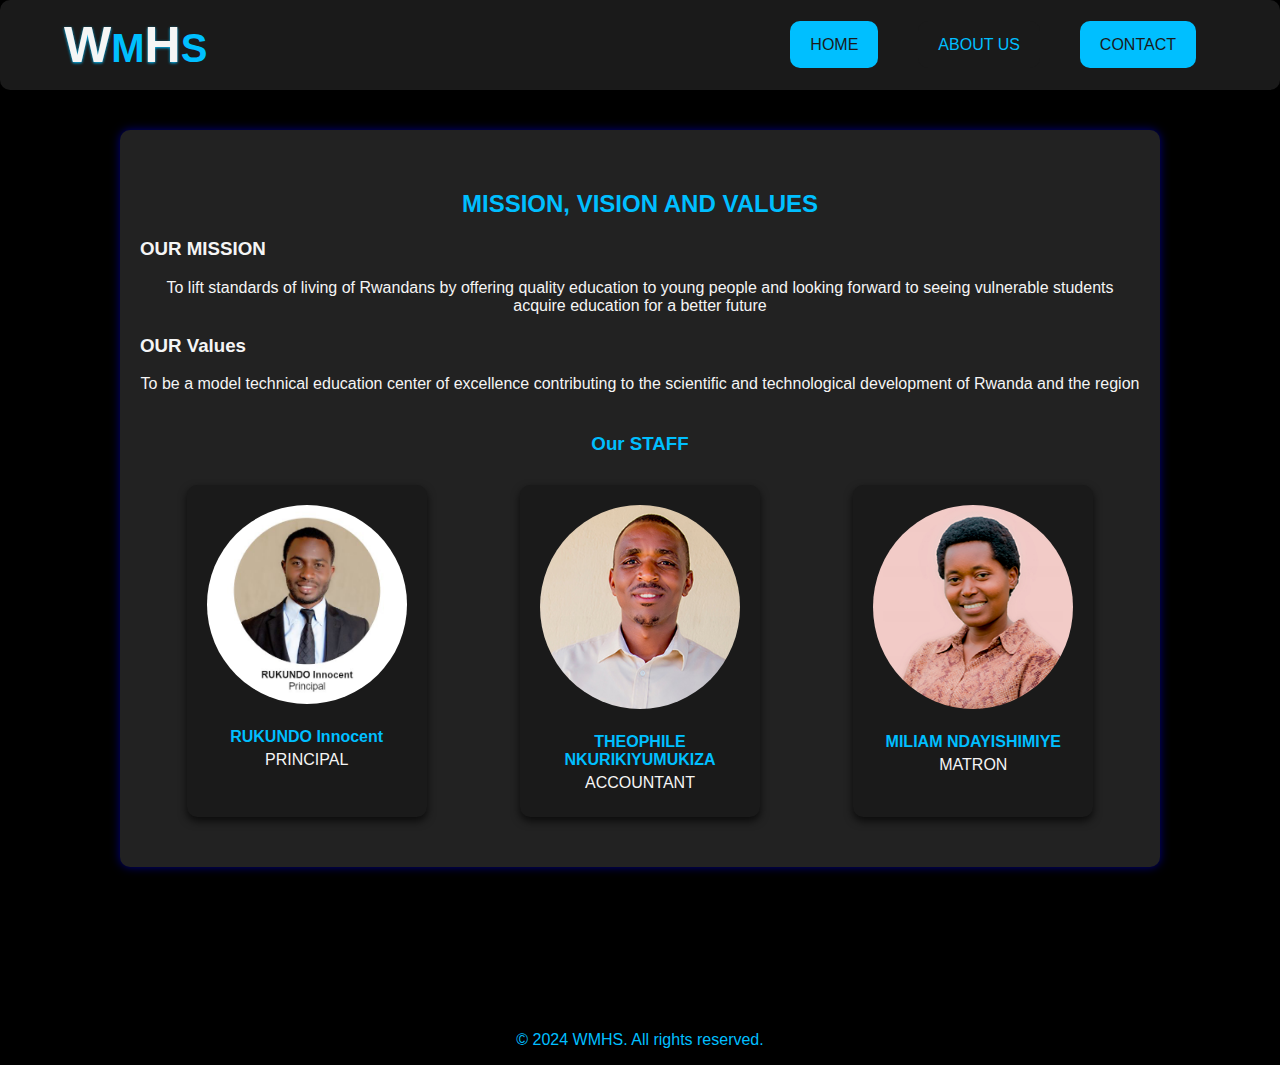
<file: About.html>
<!DOCTYPE html>
<html lang="en">
<head>
    <meta charset="UTF-8">
    <meta http-equiv="X-UA-Compatible" content="IE=edge">
    <meta name="viewport" content="width=device-width, initial-scale=1.0">
    <title>About Us | WMHS</title>
    <link rel="stylesheet" href="About.css">
</head>
<body>
    <header class="headers">
        <div class="log">
            <h1><b>W</b>M<b>H</b>S</h1>
        </div>
        
        <nav>
            <ul>
                <li><a href="./index.html" class="home">HOME</a></li>
                <li><a href="#about" class="about">ABOUT US</a></li>
                <li><a href="./contact.html">CONTACT</a></li>
            </ul>
        </nav>
    </header>

    <section class="about-section" id="about">
        <div class="container">
            <h2>MISSION, VISION AND VALUES</h2>
            <h3>OUR MISSION</h3>
            <p>To lift standards of living of Rwandans by offering quality education to young people and looking forward to seeing vulnerable students acquire education for a better future</p>
            <h3>OUR Values</h3>
            <p>To be a model technical education center of excellence contributing to the scientific and technological development of Rwanda and the region</p>
            <div class="team">
                <h3>Our STAFF</h3>
                <div class="team-members">
                    <div class="member">
                        <img src="Principal.jpeg"  class="member-img">
                        <h4>RUKUNDO Innocent</h4>
                        <p>PRINCIPAL</p>
                    </div>
                    <div class="member">
                        <img src="Accountant.jpg"  class="member-img">
                        <h4> THEOPHILE NKURIKIYUMUKIZA</h4>
                        <p>ACCOUNTANT</p>
                    </div>
                    <div class="member">
                        <img src="Matron.jpg"  class="member-img">
                        <h4>MILIAM NDAYISHIMIYE</h4>
                        <p>MATRON</p>
                    </div>
                </div>
            </div>
        </div>
    </section>
<br>
<br>
<br>
<br>
<br>
<br>
    <footer class="footer">
        <p>&copy; 2024 WMHS. All rights reserved.</p>
    </footer>
</body>
</html>
</file>
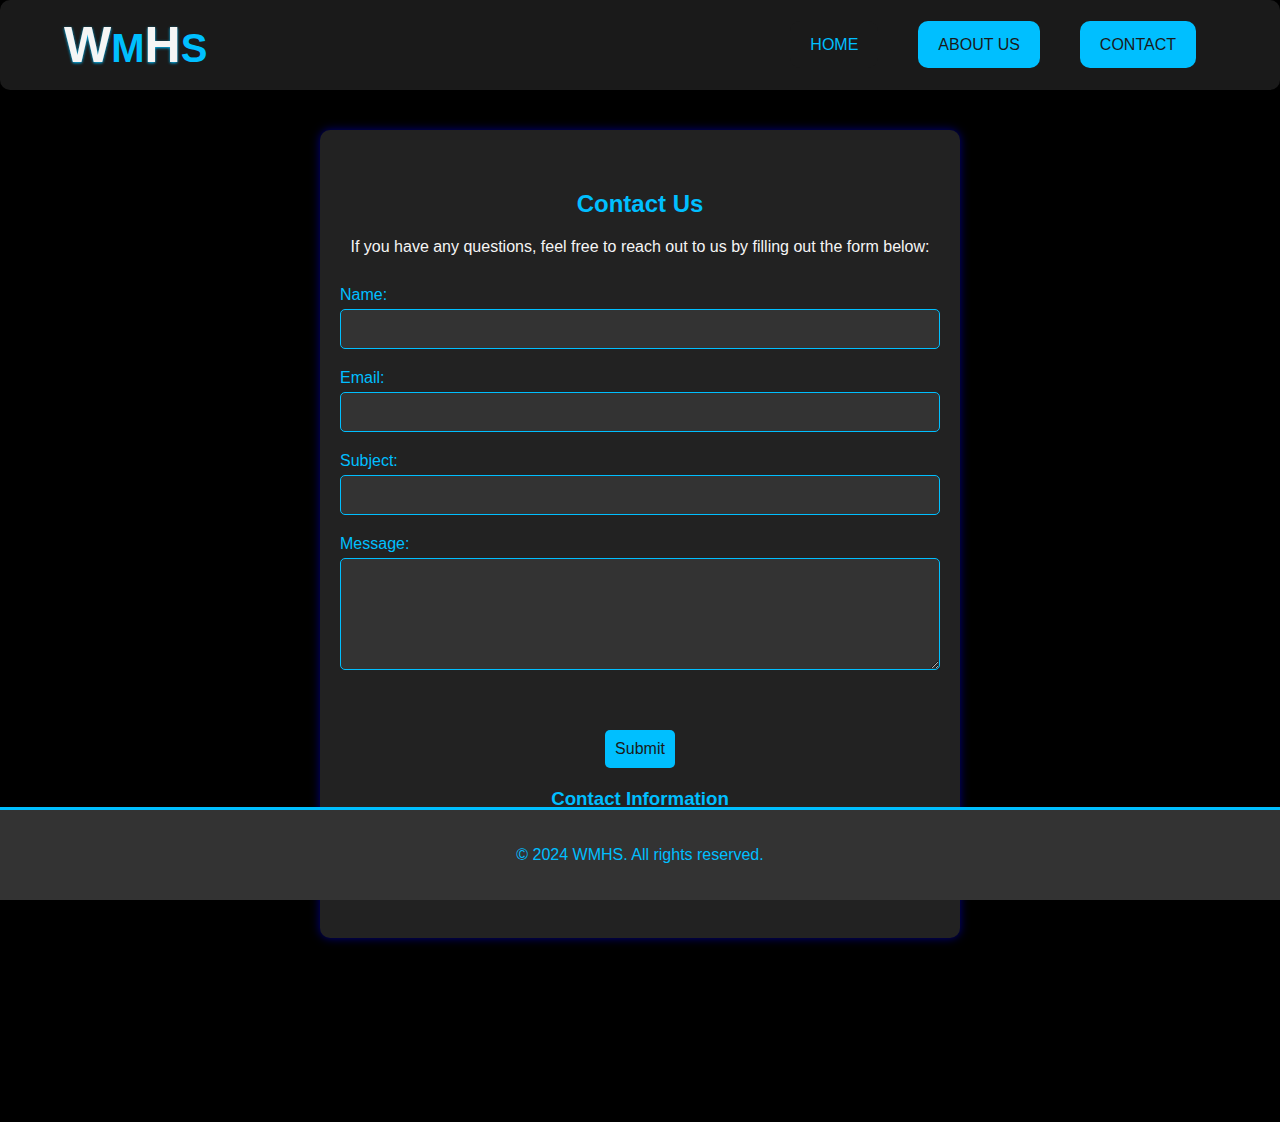
<file: Contact.html>
<!DOCTYPE html>
<html>
<head>
    <meta charset='utf-8'>
    <meta http-equiv='X-UA-Compatible' content='IE=edge'>
    <title>Contact | WMHS</title>
    <meta name='viewport' content='width=device-width, initial-scale=1'>
    <link rel="stylesheet" href="contact.css">
</head>
<body>
    <header class="headers">
        <div class="log">
            <h1><b>W</b>M<b>H</b>S</h1>
        </div>
        
        <nav>
            <ul>
                <li><a href="./index.html" class="home">HOME</a></li>
                <li><a href="About.html">ABOUT US</a></li>
                <li><a href="Contact.html">CONTACT</a></li>
            </ul>
        </nav>
    </header>
    
    <main>
        <section id="contact" class="contact-section">
            <h2>Contact Us</h2>
            <p>If you have any questions, feel free to reach out to us by filling out the form below:</p>
            
            <form action="contact_form_handler.php" method="post" class="contact-form">
                <label for="name">Name:</label>
                <input type="text" id="name" name="name" required>
                
                <label for="email">Email:</label>
                <input type="email" id="email" name="email" required>
                
                <label for="subject">Subject:</label>
                <input type="text" id="subject" name="subject" required>
                
                <label for="message">Message:</label>
                <textarea id="message" name="message" rows="6" required></textarea>
                
                <button type="submit">Submit</button>
            </form>
            
            <div class="contact-info">
                <h3>Contact Information</h3>
                <p><strong>Address:</strong> Kinyinya,Gasabo,Rwanda</p>
                <p><strong>Phone:</strong> +250 785 623 245 / 788 411 064</p>
                <p><strong>Email:</strong>  worldmission779@gmail.com</p>
            </div>
        </section>
    </main>
    <br>
    <br>
    <br>
    <br>
    <br>
    <br>
    <br>
    <br>

    <footer class="footer">
        <p>&copy; 2024 WMHS. All rights reserved.</p>
    </footer>
</body>
</html>
</file>
<file: About.css>
/* General body styling */
body {
    font-family: Arial, sans-serif;
    margin: 0;
    padding: 0;
    background-color: #000000; /* Dark smoky black background */
    color: #f5f5f5; /* Light text for contrast */
    width: 100%;
    height: auto;
    position: relative;
}

/* Header styling */
.headers {
    position: relative;
    height: 10vh;
    display: flex;
    align-items: center;
    justify-content: space-between;
    background: #1a1a1a; /* Darker smoky black */
    padding: 0 5%;
    box-shadow: 0 4px 8px rgba(0, 0, 0, 0.7);
    border-radius: 10px;
}

.log {
    cursor: pointer;
}

.log h1 {
    margin: 0;
    font-size: 2.5em;
    color: #00bfff; /* Electric blue */
}

.log h1 b {
    font-size: 50px;
    color: #f5f5f5; /* Light text for contrast */
    text-shadow: 0 1px 3px #00bfff; /* Electric blue */
}

nav {
    margin-left: auto;
}

nav ul {
    list-style: none;
    display: flex;
    padding: 0;
    margin: 0;
    justify-content: center;
}

nav ul li {
    margin: 0 20px;
}

nav ul li a {
    text-decoration: none;
    background-color: #00bfff; /* Electric blue */
    padding: 15px 20px;
    color: #1a1a1a; /* Darker smoky black for contrast */
    border-radius: 10px;
    transition: 0.8s all;
}

nav ul li a:hover {
    background-color: #1a1a1a; /* Darker smoky black */
    color: #00bfff; /* Electric blue */
    box-shadow: 0 1px 3px #00bfff;
}

.about {
    background-color: #1a1a1a; /* Darker smoky black */
    color: #00bfff; /* Electric blue */
}

/* About Section Styling */
.about-section {
    padding: 40px 20px;
    max-width: 1000px;
    margin: 40px auto;
    background-color: #222; /* Slightly lighter smoky black for contrast */
    border-radius: 10px;
    box-shadow: 0 0 10px rgba(0, 0, 255, 0.5); /* Electric blue shadow */
}

.about-section h2 {
    color: #00bfff; /* Electric blue */
    text-align: center;
    margin-bottom: 20px;
}

.about-section p {
    text-align: center;
    margin-bottom: 20px;
}

.team {
    margin-top: 40px;
}

.team h3 {
    color: #00bfff; /* Electric blue */
    text-align: center;
    margin-bottom: 20px;
}

.team-members {
    display: flex;
    justify-content: space-around;
    flex-wrap: wrap;
}

.member {
    background-color: #1a1a1a; /* Darker smoky black */
    padding: 20px;
    border-radius: 10px;
    text-align: center;
    margin: 10px;
    width: 200px;
    box-shadow: 0 4px 8px rgba(0, 0, 0, 0.7);
}

.member-img {
    width: 100%;
    border-radius: 50%;
    margin-bottom: 10px;
}

.member h4 {
    color: #00bfff; /* Electric blue */
    margin: 10px 0 5px;
}

.member p {
    color: #f5f5f5; /* Light text for contrast */
    margin: 5px 0;
}

/* Footer styling */
.footer {
    /* Darker smoky black background */
    color: #00bfff; /* Electric blue */
    text-align: center;
}
</file>
<file: contact.css>
/* General body styling */
body {
    font-family: Arial, sans-serif;
    margin: 0;
    padding: 0;
    background-color: #000000; /* Dark smoky black background */
    color: #f5f5f5; /* Light text for contrast */
    width: 100%;
    height: auto;
    position: relative;
}

/* Header styling */
.headers {
    position: relative;
    height: 10vh;
    display: flex;
    align-items: center;
    justify-content: space-between;
    background: #1a1a1a; /* Darker smoky black */
    padding: 0 5%;
    box-shadow: 0 4px 8px rgba(0, 0, 0, 0.7);
    border-radius: 10px;
}

.log {
    cursor: pointer;
}

.log h1 {
    margin: 0;
    font-size: 2.5em;
    color: #00bfff; /* Electric blue */
}

.log h1 b {
    font-size: 50px;
    color: #f5f5f5; /* Light text for contrast */
    text-shadow: 0 1px 3px #00bfff; /* Electric blue */
}

nav {
    margin-left: auto;
}

nav ul {
    list-style: none;
    display: flex;
    padding: 0;
    margin: 0;
    justify-content: center;
}

nav ul li {
    margin: 0 20px;
}

nav ul li a {
    text-decoration: none;
    background-color: #00bfff; /* Electric blue */
    padding: 15px 20px;
    color: #1a1a1a; /* Darker smoky black for contrast */
    border-radius: 10px;
    transition: 0.8s all;
}

nav ul li a:hover {
    background-color: #1a1a1a; /* Darker smoky black */
    color: #00bfff; /* Electric blue */
    box-shadow: 0 1px 3px #00bfff;
}

.home {
    background-color: #1a1a1a; /* Darker smoky black */
    color: #00bfff; /* Electric blue */
}

/* Section styling */
.caption {
    display: flex;
    align-items: center;
    justify-content: center;
    margin: 30px 0 20px 0;
}

.port1 {
    padding: 2px;
    position: relative;
    width: 510px;
    height: 460px;
    background-color: #2c2c2c; /* Dark smoky black */
    margin: 0 25px;
    overflow: hidden;
    border-radius: 20px;
    box-shadow: 0 4px 8px rgba(0, 0, 0, 0.7);
}

.h6 {
    color: #00bfff; /* Electric blue */
    font-size: 15px;
}

.h2 {
    color: #00bfff; /* Electric blue */
    font-size: 20px;
}

.h5 {
    color: #1a1a1a; /* Darker smoky black */
    font-size: 20px;
}

button {
    padding: 10px 20px;
    font-size: 20px;
    border-radius: 10px;
    margin: 50px auto 0 auto;
    display: block;
    outline: none;
    background: #00bfff; /* Electric blue */
    color: #1a1a1a; /* Darker smoky black */
    border: none;
    transition: 2s;
    cursor: pointer;
}

button:hover {
    background: #1a1a1a; /* Darker smoky black */
    color: #00bfff; /* Electric blue */
    box-shadow: 0 2px 4px #00bfff;
}

.h3 {
    text-align: center;
    color: #00bfff; /* Electric blue */
    font-size: 25px;
    margin: 20px;
}

.simple_introduction {
    display: flex;
    align-items: center;
    justify-content: center;
    padding: 10px;
}

.simple, .simples {
    width: 400px;
    height: 350px;
    cursor: pointer;
    display: block;
    border-radius: 10px;
    box-shadow: 0px 2px 4px #00bfff; /* Electric blue */
    transition: 1s all;
    margin: 10px;
    background-color: #1a1a1a; /* Darker smoky black */
}

.simple:hover, .simples:hover {
    transform: scale(1.1);
    background-color: #00bfff; /* Electric blue */
    color: #1a1a1a; /* Darker smoky black */
}

.gallery {
    display: flex;
    flex-direction: column;
    align-items: center;
    margin: 20px 0;
}

.gallery h2 {
    color: #00bfff;
    font-size: 30px;
    margin-bottom: 20px;
}

.gallery-images {
    display: flex;
    flex-wrap: wrap;
    justify-content: center;
    width: 100%;
}

.gallery-images img {
    width: 100px; /* Adjust the size as needed */
    height: 100px; /* Adjust the size as needed */
    margin: 10px;
    border-radius: 10px;
    object-fit: cover;
}

.intoductionss {
    display: flex;
    justify-content: center;
    margin: 20px 60px;
}

.right {
    width: 300px;
    height: 300px;
    border-radius: 20px;
    box-shadow: 0px 2px 6px #00bfff; /* Electric blue */
    margin: 0 25px;
    transition: 1.1s all;
    background-color: #1a1a1a; /* Darker smoky black */
}

.right:hover {
    background: #00bfff; /* Electric blue */
    color: #1a1a1a; /* Darker smoky black */
    transform: scale(1.1);
}

.right h3 {
    color: #00bfff; /* Electric blue */
}

.imgs {
    border-top-left-radius: 20px;
    border-top-right-radius: 20px;
    width: 100%;
    height: auto;
}

/* Contact section styling */
.contact-section {
    padding: 40px 20px;
    max-width: 600px;
    margin: 40px auto;
    background-color: #222; /* Slightly lighter smoky black for contrast */
    border-radius: 10px;
    box-shadow: 0 0 10px rgba(0, 0, 255, 0.5); /* Electric blue shadow */
}

.contact-section h2 {
    color: #00bfff; /* Electric blue */
    text-align: center;
    margin-bottom: 20px;
}

.contact-section p {
    text-align: center;
    margin-bottom: 20px;
}

.contact-form {
    display: flex;
    flex-direction: column;
}

.contact-form label {
    margin: 10px 0 5px;
    color: #00bfff; /* Electric blue */
}

.contact-form input,
.contact-form textarea {
    padding: 10px;
    margin-bottom: 10px;
    border: 1px solid #00bfff; /* Electric blue border */
    border-radius: 5px;
    background-color: #333; /* Darker smoky black background */
    color: #fff; /* White text */
    font-size: 1em;
}

.contact-form input:focus,
.contact-form textarea:focus {
    outline: none;
    border-color: #0055ff; /* Slightly darker blue on focus */
    box-shadow: 0 0 5px #0055ff;
}

.contact-form button {
    padding: 10px;
    background-color: #00bfff; /* Electric blue */
    color: #1a1a1a; /* Darker smoky black */
    border: none;
    border-radius: 5px;
    cursor: pointer;
    font-size: 1em;
    transition: background-color 0.3s ease;
}

.contact-form button:hover {
    background-color: #0055ff; /* Slightly darker blue on hover */
}

.contact-info {
    margin-top: 20px;
    text-align: center;
}

.contact-info h3 {
    color: #00bfff; /* Electric blue */
}

.contact-info p {
    margin: 5px 0;
}

/* Footer styling */
.footer {
    background-color: #333; /* Darker smoky black background */
    color: #00bfff; /* Electric blue */
    text-align: center;
    padding: 20px 0;
    border-top: 3px solid #00bfff; /* Electric blue border */
    position: fixed;
    bottom: 0;
    width: 100%;
}
</file>
